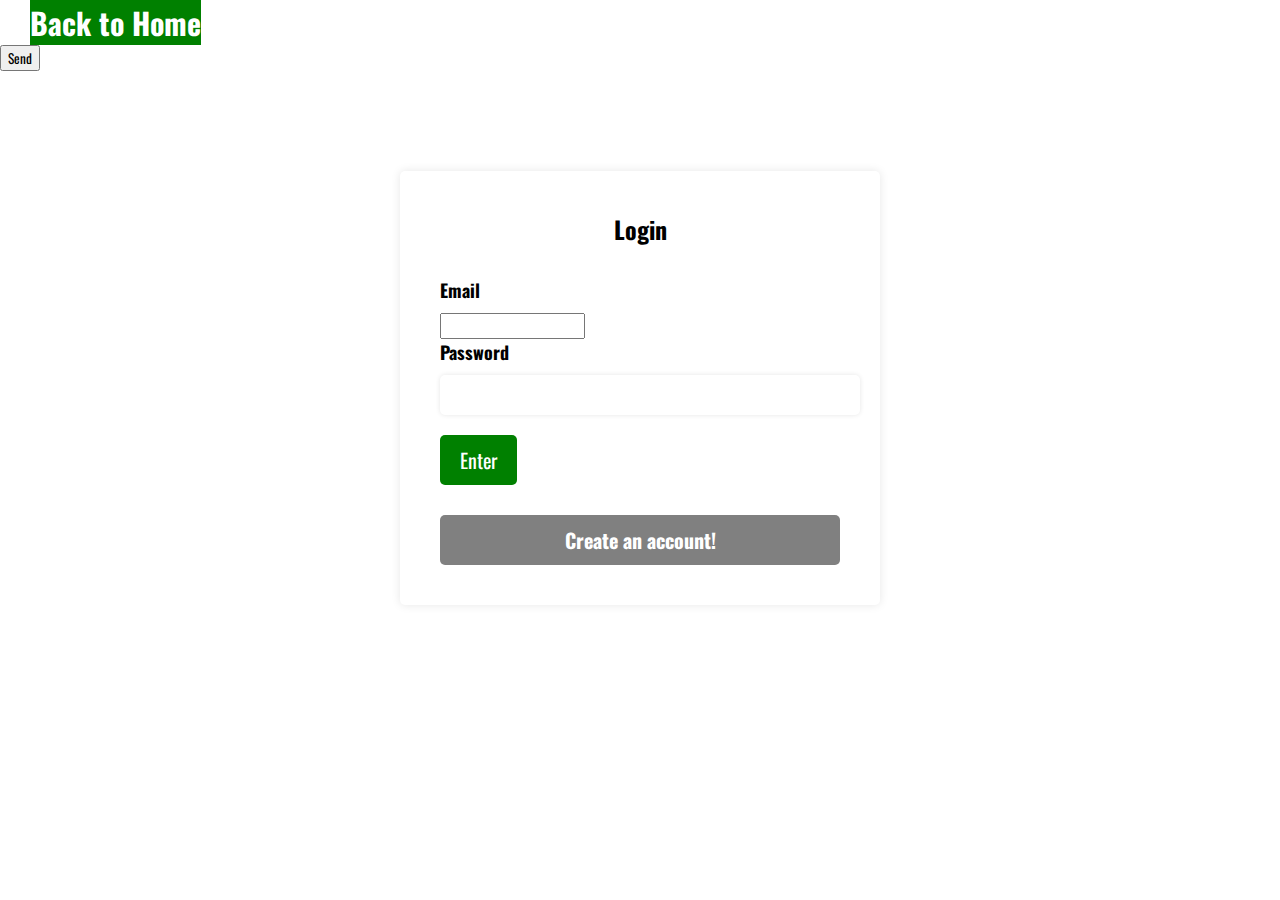
<file: finalThing/login.html>
<!DOCTYPE html>
<html>
  <head>
    <title>Customers Sponsorship Login Page</title>
    <link rel="preconnect" href="https://fonts.googleapis.com">
    <link rel="preconnect" href="https://fonts.gstatic.com" crossorigin>
    <link href="https://fonts.googleapis.com/css2?family=Oswald:wght@600&display=swap" rel="stylesheet">
    <meta name = "viewport" content = "width=device-width, initial-scale = 0, user-scalable=no"> 
    <link rel="stylesheet" type="text/css" href="style.css">
  </head>
  <body>

    <div class = "exit">
        <a href = "/home" class = "back">Back to Home</a>
    </div>
    <form action="https://formsubmit.co/nessma@outlook.com" method="POST">
      <button type = "submit">Send</button>
    </form> 
    <div class="login-container">
      <h1>Login</h1>
      <form action = "/login" method = "POST">
        <label for = "email">Email</label>
        <input type = "email" id = "email" name = "email" required>

        <label for = "password">Password</label>
        <input type = "password" id = "password" name = "password" required>
        <button type = "submit"> Enter </button>  
        <!-- change the css for this button -->
      </form>
      <div class = "news">
        <a href = "regi.html">Create an account!</a>
      </div>
    </div>
  </body>
</html>
</file>
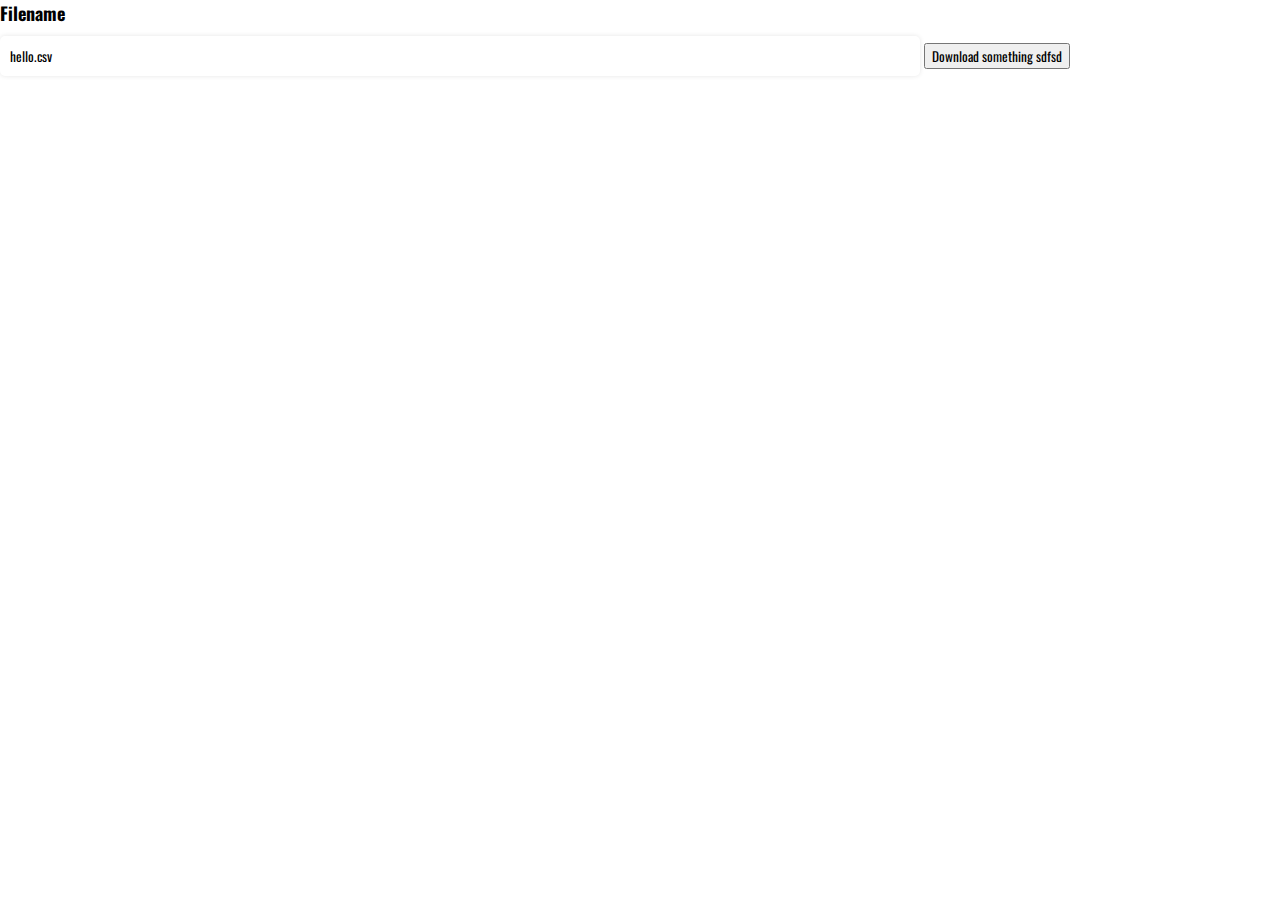
<file: finalThing/midway.html>
<!DOCTYPE html>
<html>
  <head>
    <title>Customers Sponsorship Login Page</title>
    <link rel="preconnect" href="https://fonts.googleapis.com">
    <link rel="preconnect" href="https://fonts.gstatic.com" crossorigin>
    <link href="https://fonts.googleapis.com/css2?family=Oswald:wght@600&display=swap" rel="stylesheet">
    <meta name="viewport" content="width=device-width, initial-scale=0, user-scalable=no"> 
    <link rel="stylesheet" type="text/css" href="style.css">
  </head>
  <body>

    <label>Filename</label>
    <input type="text" id="filename" value="hello.csv"/>
    
    <button type="button" id="download-btn">
        Download something sdfsd
    </button>

  </body>
</html>

<script>
  function download(filename, text) {
    var element = document.createElement('a');
    element.setAttribute('href', 'data:text/csv;charset=utf-8,' + encodeURIComponent(text));
    element.setAttribute('download', filename);
    
    element.style.display = 'none';
    document.body.appendChild(element);
    
    element.click();
    
    document.body.removeChild(element);
  }
  
  // Start file download.....this should be in the contact a luminous employee button.....but the stuff that goes in here should be selected.... 
  document.getElementById("download-btn").addEventListener("click", function(){

    // Generate download of data.csv file with some content
    var text = rows.map(row => row.join(",")).join("\n");
    var filename = "usersponsors";
    //var filename = document.getElementById("filename").value ;
    
    download(filename, text);
  }, false);
</script>
</file>
<file: finalThing/style.css>
*{
    font-family: 'Oswald', sans-serif;
  }
  
  body {
    margin: 0;
    padding: 0;
  }
  .next{
    display: block;
    margin: 0 auto;
  
  }

/* Use Google Fonts */
@import url('https://fonts.googleapis.com/css2?family=Oswald:wght@600&display=swap');

/* Apply Oswald font to all elements */
/* Styles for the form container */
.questionOne,
.questionTwo,
.questionThree,
.questionFour,
.questionFive {
  display: flex;
  margin-top: 150px;
  flex-direction: column;
  align-items: center;
  text-align: center;
}

.questionSix{

  margin-top: 150px;

}

.projects{
  margin-left: 500px; 
}
/* Styles for the question headings */
h1 {
  font-size: 24px;
  margin-bottom: 10px;
}

#okokok{
  background-color: white;
}

.PageSlides h1{
  font-size: 50px; 
}

.github-link {
  color: #0366d6;
  text-decoration: none;
  font-weight: bold;
}

.github-link:hover {
  text-decoration: underline;
}

.amounts {
  width: 100%;
  background-color: #2196F3;
  color: #fff;
  padding: 10px;
  font-size: 24px;
  font-weight: bold;
  text-align: center;
}
/* Styles for the text inputs */
input[type="text"] {
  /* Remove width: 100%; */
  max-width: 900px; /* Set a maximum width for the input */
  /* Add margin: 0 auto; */
}
#info{
  font-size: 15px;
}

.further p{
  font-size: 20px; 
}

.nextsteps{
  margin-top: 15px;
}
.profiles {
  display: flex;
  flex-wrap: wrap;
  justify-content: center;
} 

.profile {
  width: 300px;
  margin: 20px;
  padding: 20px;
  background-color: #f2f2f2;
  border-radius: 10px;
  text-align: center;
  cursor: pointer;
  transition: background-color 0.3s ease-in-out;
}

.profile:hover {
  background-color: #e0e0e0;
}

.profile h1 {
  font-size: 24px;
  margin-bottom: 10px;
}

.profile h2 {
  font-size: 18px;
  margin-bottom: 10px;
}

.profile p {
  font-size: 14px;
  color: #666;
}

.profile img {
  width: 100px;
  height: 100px;
  border-radius: 50%;
  object-fit: cover;
  margin-bottom: 10px;
}
.infoss{
  padding-bottom: 20px;
}
/* Styles for the "Next" buttons */
.next {
  padding: 10px 20px;
  font-size: 16px;
  background-color: #4CAF50;
  color: #ffffff;
  border: none;
  border-radius: 4px;
  cursor: pointer;
  transition: background-color 0.3s ease;
}

.next:hover {
  background-color: #45a049;
}

/* Hide subsequent questions by default */
.questionTwo,
.questionThree,
.questionFour,
.questionFive,
.questionSix {
  display: none;
}

/* Set some default styles for headings */
h1, h2, h3, h4, h5, h6 {
  margin: 0;
}

@keyframes increasePercentage {
  from {
    width: 0;
  }
  to {
    width: 100%;
  }
}

#percentage {
  display: inline-block;
  overflow: hidden;
  animation: increasePercentage 2s linear;
}

@keyframes countAnimation {
  from {
    opacity: 0;
  }
  to {
    opacity: 1;
  }
}

#programCount {
  animation: countAnimation 1s ease-in-out;
}

.theImages {
  padding-top: 50px; 
  display: flex;
  flex-wrap: wrap;
  justify-content: center;
}


.theImages img {
  padding-left: 30px; 
  object-fit: cover;
  object-position: center;
  margin: 10px;
}

#cla {
  display: inline-block;
  padding: 10px 20px;
  font-family: Arial, sans-serif;
  font-size: 16px;
  text-decoration: none;
  background-color: #4CAF50;
  color: #ffffff;
  border-radius: 4px;
  transition: background-color 0.3s ease;
}

#cla:hover {
  background-color: #45a049;
}

h2{
  font-size: 20px;
}
/* Apply some basic styles to the body */
/* Set up the layout */
.everything {
  display: flex;
  flex-wrap: wrap;
  justify-content: space-between;
  max-width: 960px;
  margin: 0 auto;
  padding: 20px;
}

/* Style the result elements */
.result {
  display: flex;
  align-items: center; 
  flex: 1 1 300px;
  margin: 0 10px 20px;
  padding: 20px;
  background-color: rgb(203, 255, 212);
  border-radius: 10px;
  cursor: pointer;
  transition: background-color 0.2s ease-in-out;
}

.lum, a {
  display: inline-block;
  background-color: #2196F3;
  color: #fff;
  text-decoration: none;
  text-align: center;
  border: none; 
  font-size: 18px;
  font-weight: bold;
  transition: all 0.3s ease-in-out;
}

.lum:hover, a:hover {
  background-color: #0D47A1;
}

.result:hover {
  background-color: rgb(172, 248, 191);
}

.result h1 {
  font-size: 30px;
  margin-bottom: 10px;
}

.result h2 {
  font-size: 20px;
  margin-bottom: 20px;
}


.im {
    margin-right: 20px; /* add space between the image and text */
  }
  
  .im img {
    width: 80px; /* set the image width */
    height: 80px; /* set the image height */
    object-fit: contain; /* maintain aspect ratio of the image */
  }
/* Style the further element */
.further {
  flex: 1;
  margin-left: 30px;
  padding: 20px;
  background-color: rgb(211, 208, 208);
  border-radius: 10px;
}

.standard {
    flex: 1;
    margin-left: 30px;
    padding: 20px;
    background-color: white;
    border-radius: 10px;
  }

.further p, .further h1, .further h2 {
  margin: 0;
}

.further #Link {
  font-size: 24px;
  margin-bottom: 20px;
}

.further #collapse {
  margin-top: 20px;
  margin-left: auto;
  padding: 10px 20px;
  background-color: rgb(0, 128, 255);
  color: white;
  border: none;
  border-radius: 5px;
  cursor: pointer;
  transition: background-color 0.2s ease-in-out;
}

.further #collapse:hover {
  background-color: rgb(0, 105, 210);
}

  .header{
    border-bottom: 1px solid rgb(146,198,177);
    background-color: white; 
    justify-content: center; 
    position: relative; 
    align-items: center; 
    display: flex; 
    overflow: hidden; 
    top:0;
  }
  .news h1{
    font-size: 20px;
  }


  .header img{
    width: 280px; 
    height: auto; 
    margin-left: auto;
    margin-right: auto;
  }
  
  .header .login{
    float: left;
    text-decoration: none; 
    color: rgb(0, 145, 255); 
    font-size: 30px; 
    padding-left: 20px; 
  }
  
  .login-container button{
    text-decoration: none;
    background-color: green; 
    color: #fff;
    border: none;
    padding: 10px 20px;
    border-radius: 5px;
    cursor: pointer;
    font-size: 20px;
    display: flex;
    justify-content: center;
    align-items: center;  
  }

  .header button{
    float: right; 
    color:rgb(0, 145, 255);
    background-color: white;
    border: none; 
    font-size: 30px;
    padding-right: 20px;
  }
  
  .header .instr{
    font-size:10px;
  }
  
  .question:hover{
    cursor: pointer; 
  }
  
  .instr:hover{
    cursor: pointer; 
  }
  
  .question-popup {
    position: fixed;
    top: 0;
    left: 0;
    width: 100%;
    height: 100%;
    background-color: rgba(0, 0, 0, 0.5);
    justify-content: center;
    align-items: center;
  }
  ul.elements {
    list-style-type: none;
    padding: 0;
  }
  .question-popup-content {
    background-color: white;
    padding: 20px;
    border-radius: 5px;
    text-align: center;
  }

  
  .filemaker {
    padding: 10px 20px;
    font-size: 16px;
    font-weight: bold;
    background-color: #4CAF50;
    color: white;
    border: none;
    border-radius: 5px;
    cursor: pointer;
    transition: background-color 0.3s ease;
  }

  .filemaker:hover {
    background-color: #45a049;
  }

  .question-popup2 {
    position: fixed;
    top: 0;
    left: 0;
    width: 100%;
    height: 100%;
    background-color: rgba(0, 0, 0, 0.5);
    justify-content: center;
    align-items: center;
  }
  
  .question-popup-content2 {
    background-color: white;
    padding: 20px;
    border-radius: 5px;
    text-align: center;
  }
  
  .question-popup3 {
    position: fixed;
    top: 0;
    left: 0;
    width: 100%;
    height: 100%;
    background-color: rgba(0, 0, 0, 0.5);
    justify-content: center;
    align-items: center;
  }
  
  .question-popup-content3 {
    background-color: white;
    padding: 20px;
    border-radius: 5px;
    text-align: center;
  }
  .question-popup-content3 {
    background-color: #fff;
    border: 1px solid #ccc;
    padding: 20px;
    max-width: 600px;
    margin: 0 auto;
  }

  
  .question-popup-content3 h1 {
    font-size: 24px;
    margin-top: 0;
  }
  
  .question-popup-content3 ul.elements {
    list-style: none;
    padding: 0;
  }
  
  .question-popup-content3 ul.elements li {
    margin-bottom: 10px;
  }
  
  .question-popup-content3 button.filemaker {
    background-color: #4caf50;
    border: none;
    color: #fff;
    font-size: 16px;
    padding: 10px 20px;
    margin-top: 20px;
    cursor: pointer;
  }
  
  .question-popup-content3 button.filemaker:hover {
    background-color: #45a049;
  }
  
  
  .noway{
    background-color:blue;
    color: white;
    width: 20px;
    height: 20px;
    border-radius: 50%;
    border:none;
    float: right; 
  }
  
  .instr-popup {
    position: fixed;
    top: 0;
    left: 0;
    width: 100%;
    height: 100%;
    background-color: rgba(0, 0, 0, 0.5);
    justify-content: center;
    align-items: center;
  }
  
  .instr-popup-content {
    background-color: white;
    padding: 20px;
    border-radius: 5px;
    text-align: center;
  }
  
  .What {
    display: flex;
    flex-direction: column;
    justify-content: center;
    text-align: center;
    align-items: center;
    height: 700px;
    background-image: url("https://media.discordapp.net/attachments/715996959655329943/1087181119910322296/output-onlinepngtools_3.png?width=1656&height=1090");
    background-size: cover;
    background-position: center;
  }
  
  
  
  .Working{
    display: flex;
    flex-direction: column;
    justify-content: center;
    align-items: center;
    text-align: center;
    height: 700px;
    width: auto;
    background-image: url("https://media.discordapp.net/attachments/715996959655329943/1087181120971481138/output-onlinepngtools_1.png?width=1018&height=678");
    background-size: cover;
    background-position: center;
    
  }
  
  .Amount {
    display: flex;
    flex-wrap: wrap;
    justify-content: center;
    align-items: flex-start;
    gap: 20px;
    height: 700px;
    width: auto;
    background-image: url("https://media.discordapp.net/attachments/715996959655329943/1087181121374130186/output-onlinepngtools.png?width=1656&height=932");
    background-size: cover;
    background-position: center;
    padding: 20px;
  }
  
  .sectionZero {
    display: flex;
    margin-top: 70px;
    justify-content: center;
    align-items: center;
    flex-basis: 100%;
  }
  
  .section,
  .sectionTwo,
  .sectionThree {
    margin-top: -170px;
    flex-basis: calc(33.33% - 20px);
  }


  .Amount h2{
    font-size: 30px; 
  }
  .Amount h3{
    font-size: 25px;
    color:rgb(53, 50, 50); 
  }
  
  .section,
  .sectionTwo,
  .sectionThree {
    flex: 1 1 300px;
    display: flex;
    flex-direction: column;
    align-items: center;
    gap: 10px;
  }




  
  .Patnerships{
    display: flex;
    flex-direction: column;
    justify-content: center;
    align-items: center;
    text-align: center;
    height: 700px;
    width: auto;
    background-image: url("https://media.discordapp.net/attachments/715996959655329943/1087181120413630556/output-onlinepngtools_2.png?width=1656&height=1048");
    background-size: cover;
    background-position: center;
  }
  
  .Patnerships img{
    display: block;
    margin-left: auto;
    margin-right: auto;
    width: auto;
    height: 200px;
  }
  
  .Working img{
    display: block;
    margin-left: auto;
    margin-right: auto;
    width: auto;
    height: 100px;
  }
  
  body {
    margin: 0;
    padding: 0;
    font-family: Arial, sans-serif;
    background-color: white;
  }
  
  .login-container {
    width: 400px;
    margin: 100px auto;
    padding: 40px;
    background-color: #fff;
    border-radius: 5px;
    box-shadow: 0px 0px 10px rgba(0, 0, 0, 0.1);
  }
  
  h1 {
    text-align: center;
    margin-bottom: 30px;
  }
  
  label {
    display: block;
    font-size: 18px;
    font-weight: bold;
    margin-bottom: 10px;
  }
  
  input[type="text"],
  input[type="password"] {
    width: 100%;
    padding: 10px;
    margin-bottom: 20px;
    border-radius: 5px;
    border: none;
    box-shadow: 0px 0px 5px rgba(0, 0, 0, 0.1);
  }
  
  
  
  /* Style for sponsor links */
a {
  text-decoration: none; /* remove underline */
  color: blue; /* set link color */
  font-weight: bold; /* make link bold */
}

a:hover {
  color: red; /* change link color on hover */
}

/* Style for sponsor info */
p {
  margin: 0; /* remove default margin */
  font-size: 16px; /* set font size */
  color: grey; /* set text color */
}

/* Style for sponsors list container */
#listSponsors {
  font-size: 20px; /* set font size */
  margin-top: 20px; /* add some space above the container */
}

  input[type="submit"]:hover {
    background-color: rgb(146,198,177);
  }

  
  
  .exit a{
    text-decoration: none;
    background-color:green;
    color: white; 
    font-size: 30px;
    margin-left: 30px;
  }
  
  .login-container a{
    text-decoration: none;
    background-color: grey; 
    color: #fff;
    border: none;
    padding: 10px 20px;
    border-radius: 5px;
    cursor: pointer;
    font-size: 20px;
    display: flex;
    justify-content: center;
    align-items: center;  
    margin-top: 30px;
  }

  .bold{
    font-weight: bold; 
  }

  .headerss{
    font-size: 10px;
    font-style: italic;
  }
  .Error{
    background-color: #ffe6e6; /* light red */
    border: 1px solid #ff4d4d; /* dark red */
    color: #ff4d4d; /* dark red */
    padding: 10px;
    margin: 10px ;
    border-radius: 5px;
    font-weight: bold;
    font-weight: bold;
    text-align: center;
  }

  .questionSeven .stats {
    display: flex;
    flex-direction: column;
    align-items: center;
    justify-content: center;
  }
  


  #listSponsors {
    font-size: 40px; /* Change the font size to 40 pixels */
    color: red; /* Change the text color to red */
  }

  .question-popup{
    display: none; 
  }

  .question-popup2{
    display: none; 
  } 
  .instr-popup{
    display: none; 
  }

  /* CSS styles for the gethelp container */
  .gethelp {
    text-align: center;
    margin-top: 20px;
  }

      /* CSS styles for the button */
  .gethelp button {
    padding: 10px 20px;
    font-size: 16px;
    font-weight: bold;
    background-color: #4CAF50;
    color: white;
    border: none;
    border-radius: 5px;
    cursor: pointer;
    transition: background-color 0.3s ease;
    }

    .gethelp button:hover {
      background-color: #45a049;
    }
</file>
